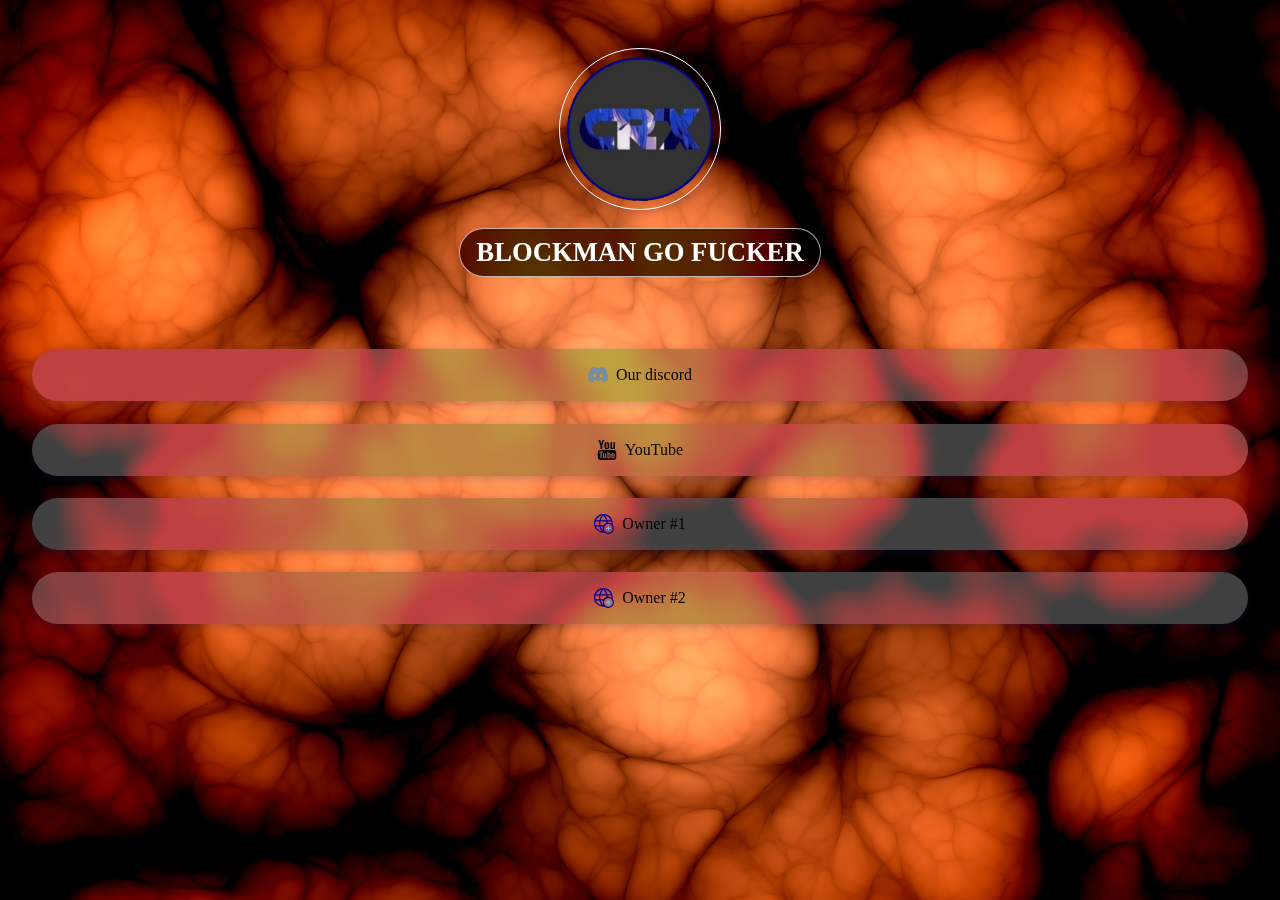
<file: about/index.html>
<!doctype html >
<html lang="en">
<head>
    <meta charset="utf-8" />
    <meta name="viewport" content="width=device-width, initial-scale=1">

    <title>BGFC - about</title>
    <link rel="stylesheet" href="./css/index.css" />
    <script src="./js/shader-web-background.min.js"></script>
    <script src="./js/jquery.js"></script>
    <script type="x-shader/x-fragment" id="image">
        #extension GL_OES_standard_derivatives : enable

        precision highp float;

        uniform float time;
        uniform vec2 mouse;
        uniform vec2 resolution;


        mat2 rotate2D(float r) {
            return mat2(cos(r), sin(r), -sin(r), cos(r));
        }

        // based on the follow tweet:
        // https://twitter.com/zozuar/status/1621229990267310081
        void main()
        {
            // Normalized pixel coordinates (from 0 to 1)
            vec2 uv = (gl_FragCoord.xy-.5*resolution.xy)/resolution.y;
            vec3 col = vec3(0);
            float t = time;

            vec2 n = vec2(0);
            vec2 q = vec2(0);
            vec2 p = uv;
            float d = dot(p,p);
            float S = 12.;
            float a = 0.0;
            mat2 m = rotate2D(5.);

            for (float j = 0.; j < 20.; j++) {
                p *= m;
                n *= m;
                q = p * S + t * 0.5 + sin(t * 1.0 - d * 8.0) * 1.0 + j + n; // wtf???
                a += dot(cos(q)/S, vec2(0.4));
                n -= sin(q);
                S *= 1.2;
            }

            col = vec3(4, 2, 1) * (a + .2) + a + a - d;


            // Output to screen
            gl_FragColor = vec4(col,1.0);
        }

    </script>



</head>
<body class="bg-canvas" >

<main>
    <header>
        <img src="./images/logo.png" />
        <h1>BLOCKMAN GO FUCKER</h1>
    </header>
    <ul>
        <li>
            <a href="https://discord.gg/wNbMbvKQx7">
                <img src="./images/discord.svg" alt="Discord" width="20" />
                Our discord
            </a>
        </li>
        <li>
            <a href="https://youtube.com/@Criex1337">
                <img src="./images/youtube.svg" alt="YouTube" width="20" />
                YouTube
            </a>
        </li>
        <li>
            <a href="https://cladmen.ru">
                <img src="./images/site.svg" alt="Twitter" width="20" />
                Owner #1
            </a>
        </li>
        <li>
            <a href="https://criex.ru">
                <img src="./images/site.svg" alt="GitHub" width="20" />
                Owner #2
            </a>
        </li>
    </ul>
</main>
<canvas id="bg-canvas" >
</canvas>
<script src="./js/background.js"></script>
</body>
</html>
</file>
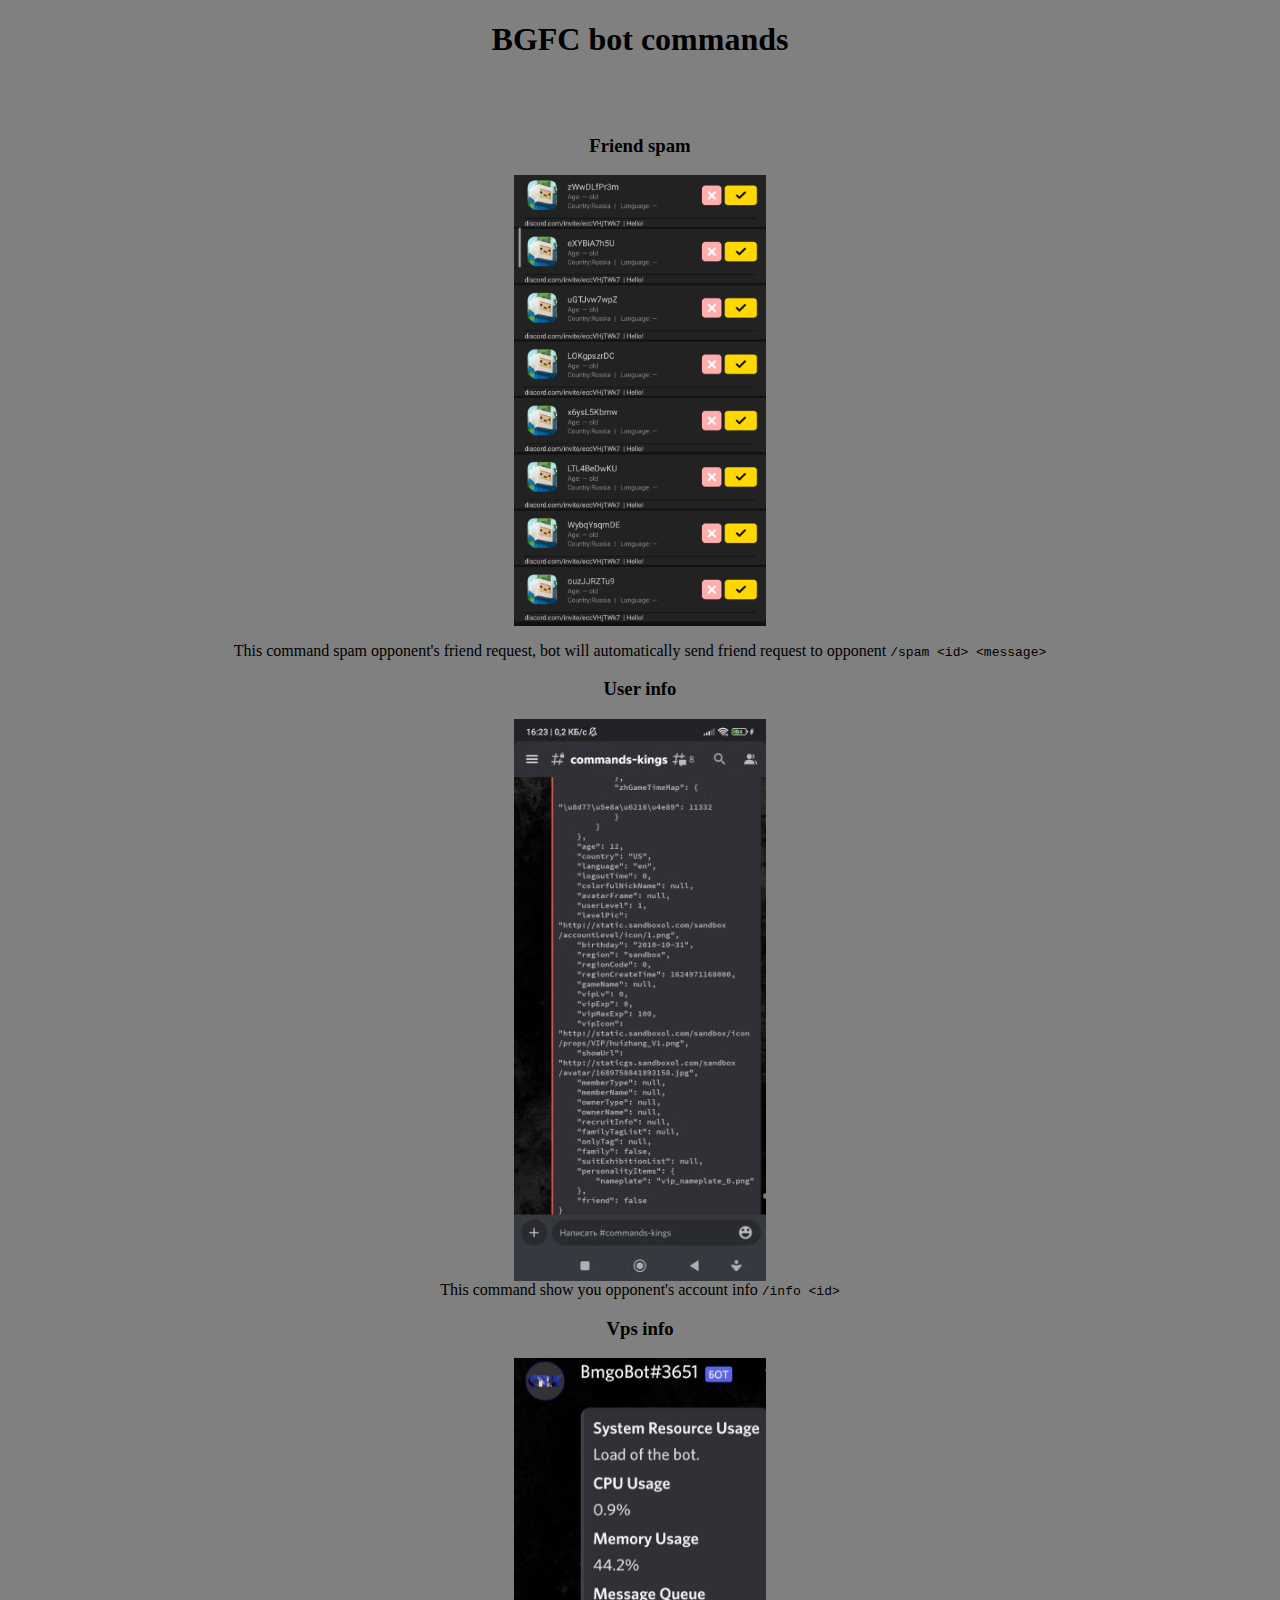
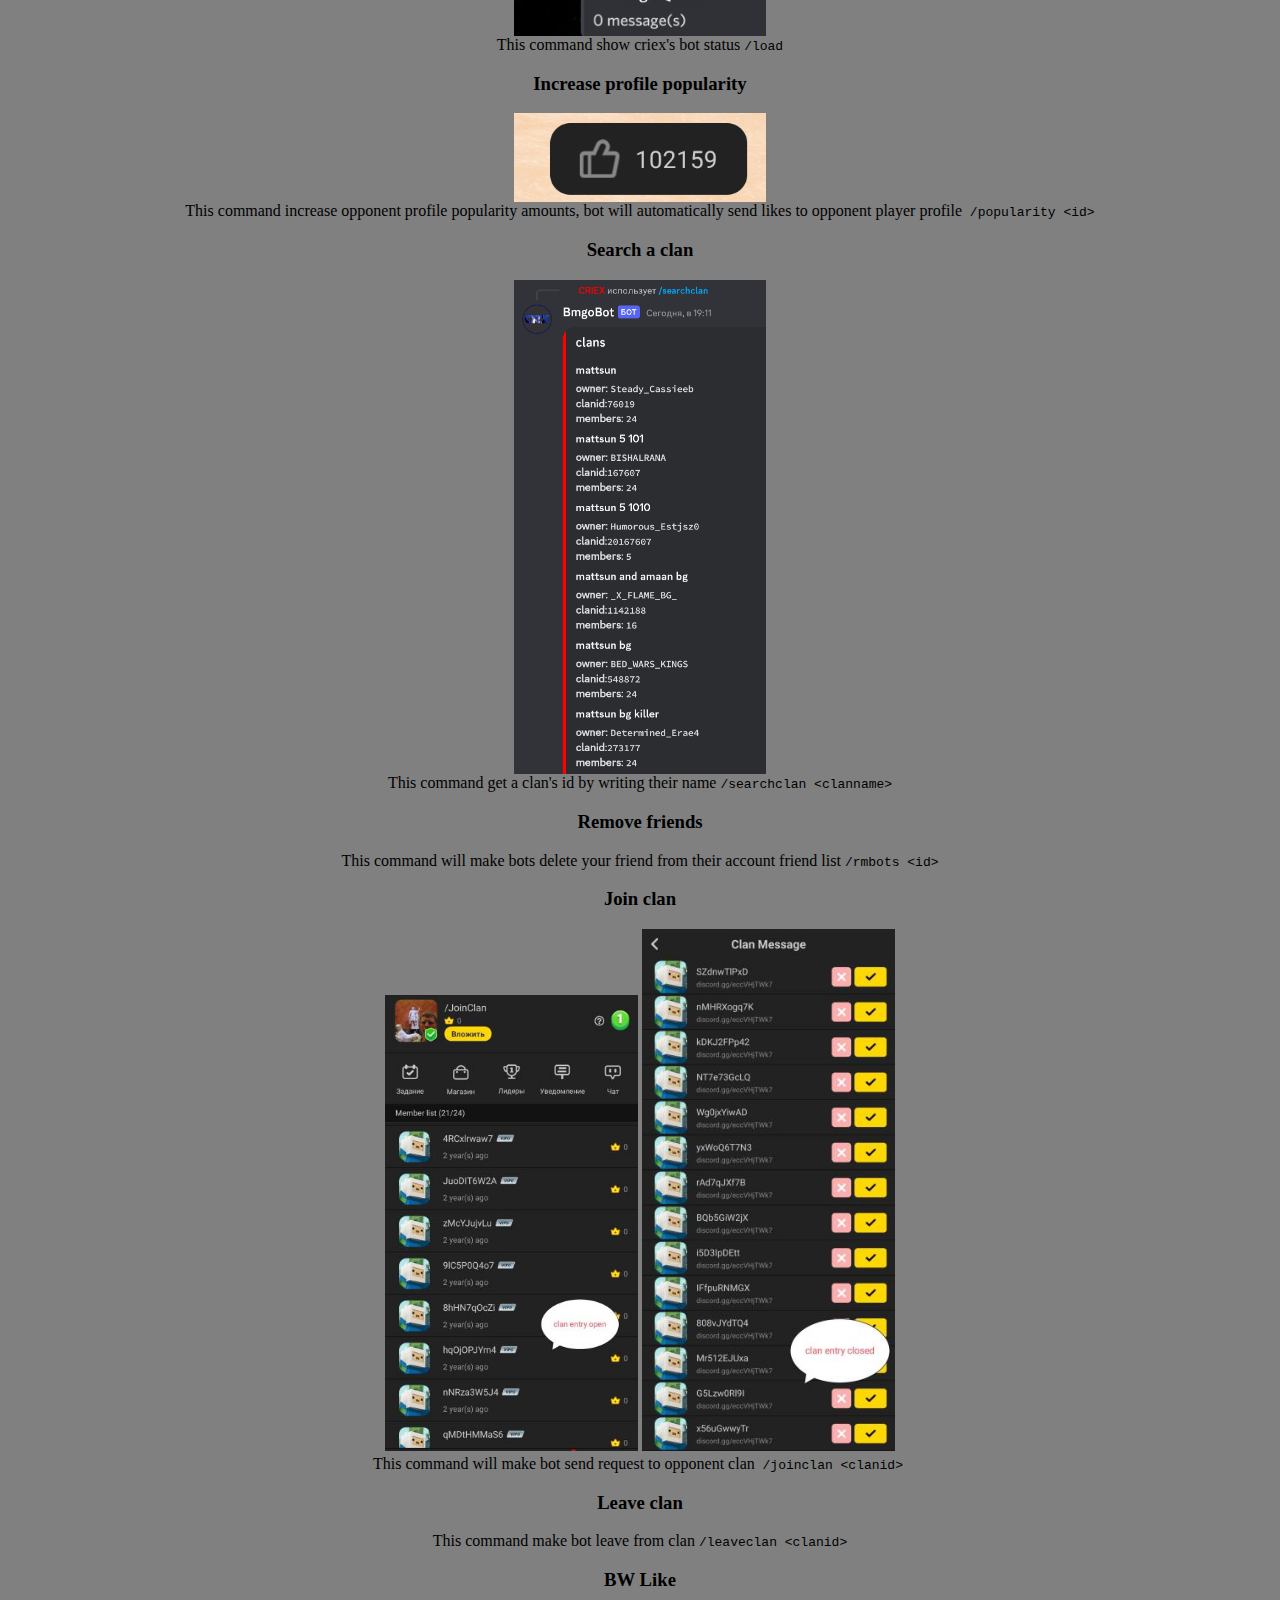
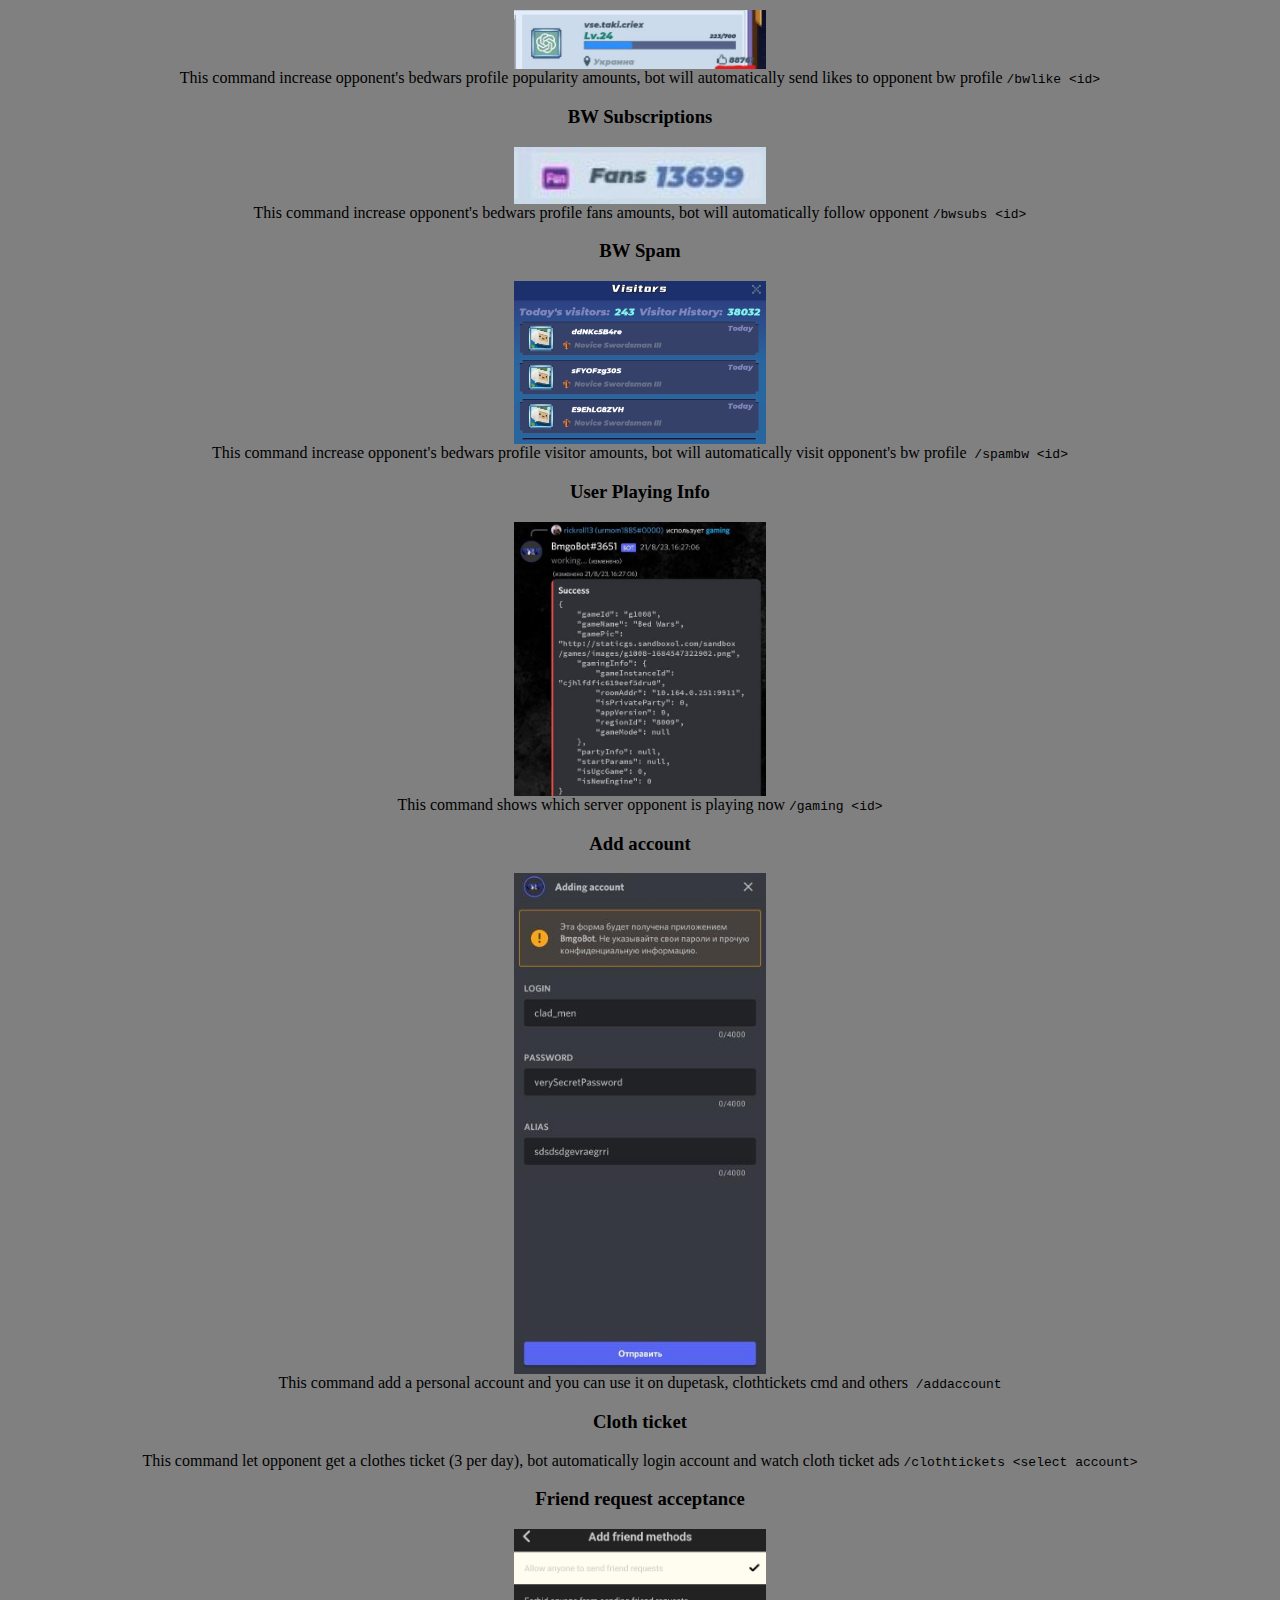
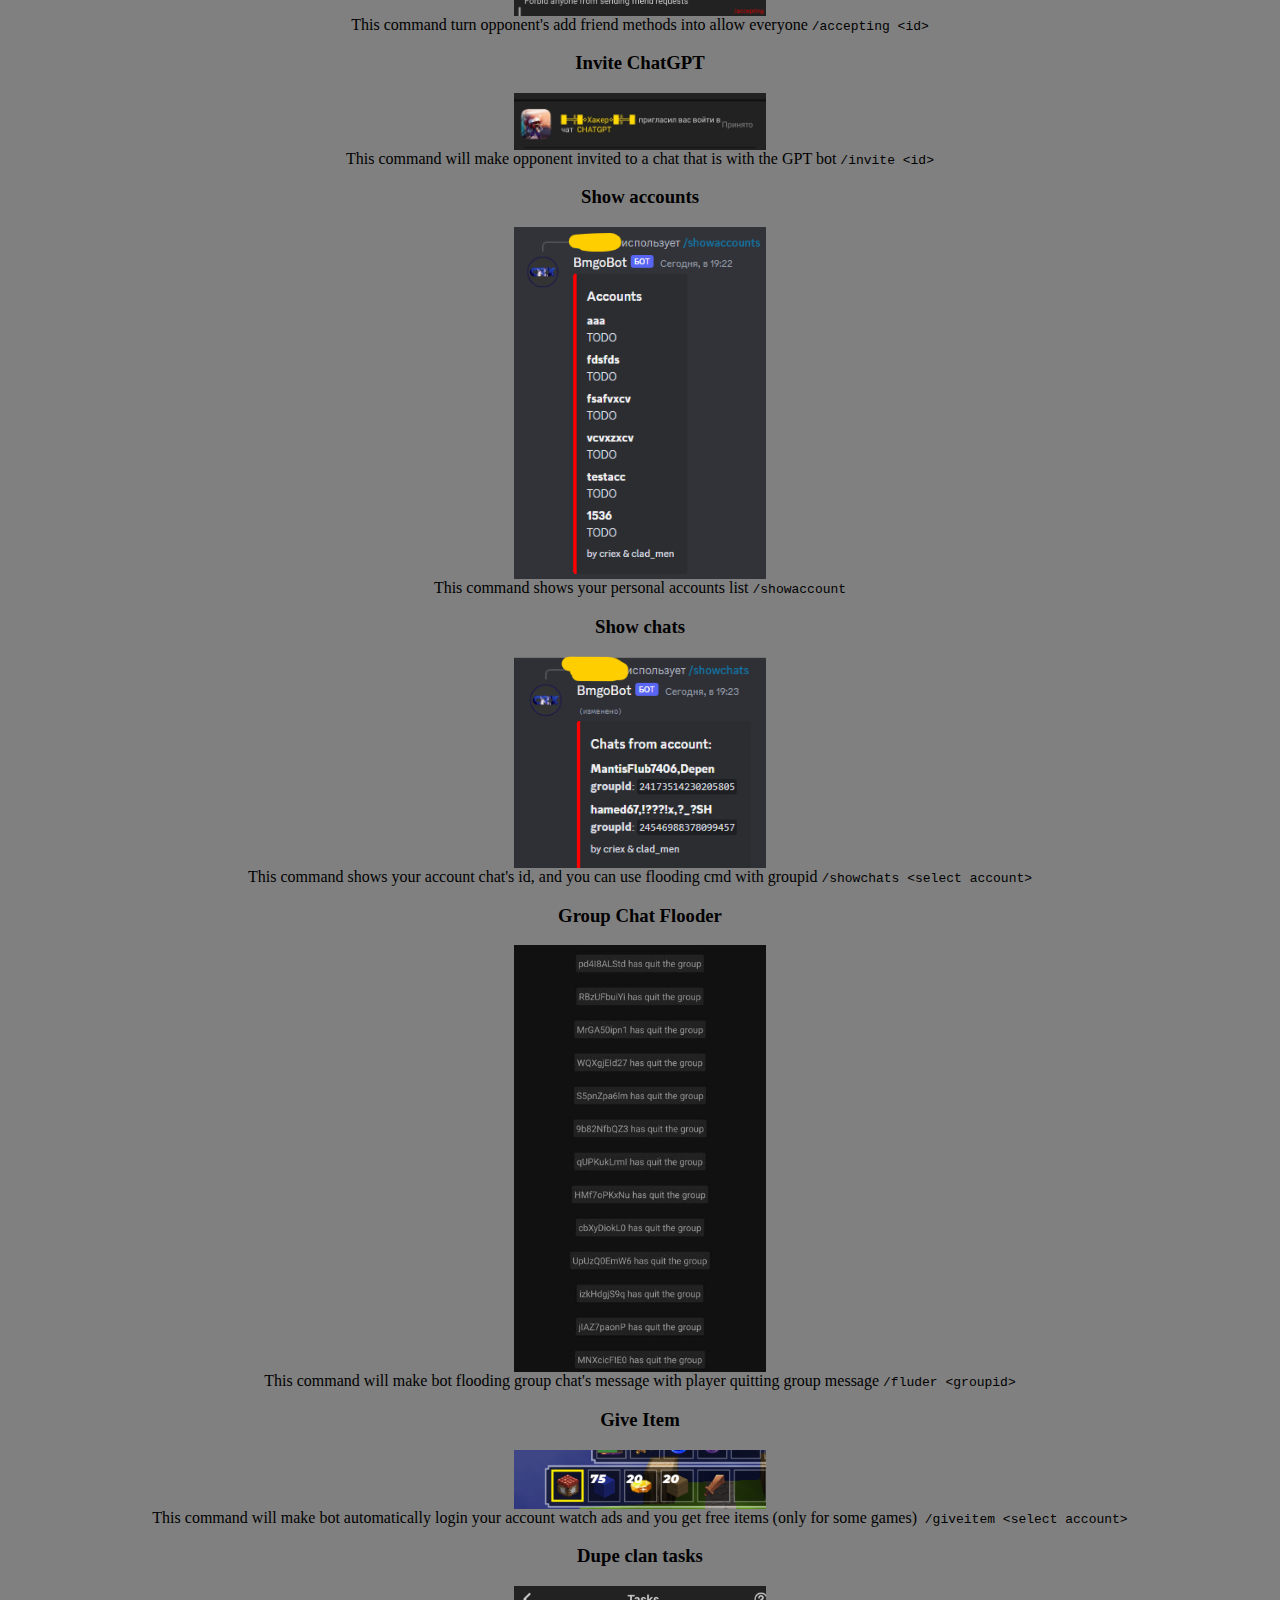
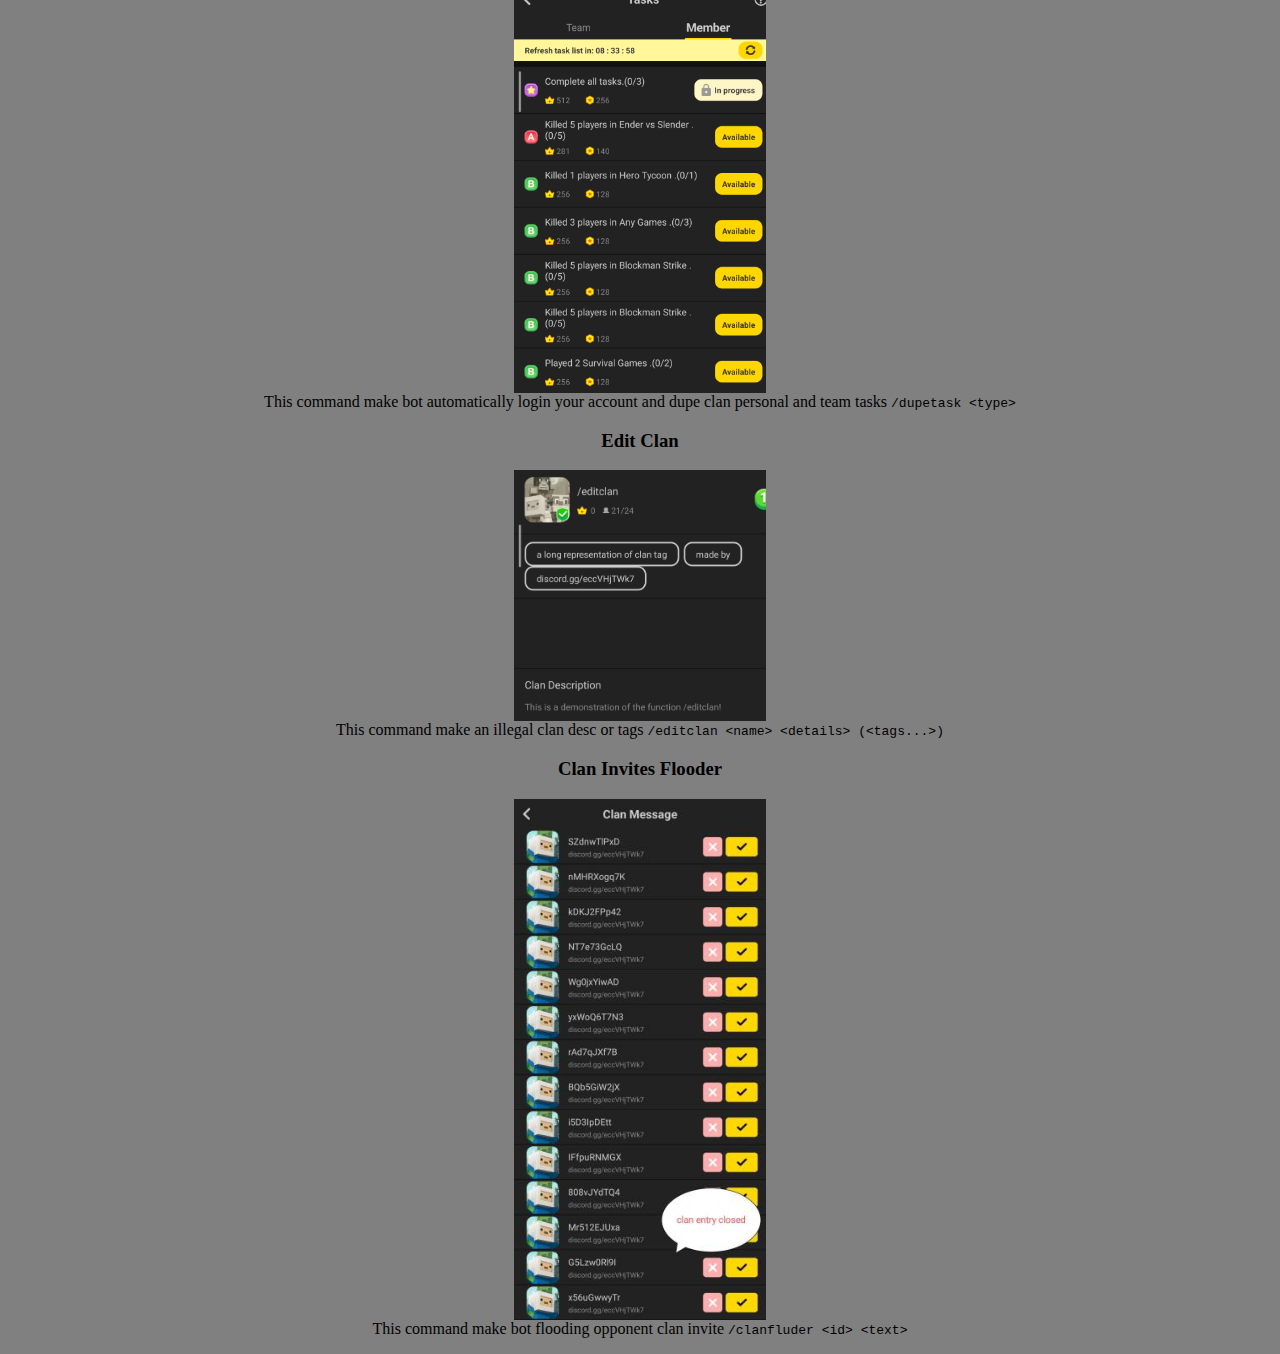
<file: commands/index.html>
<!DOCTYPE html>
<html lang="en">
<head>
    <meta charset="UTF-8">
    <title>BGFC - commands</title>
    <link rel="stylesheet" href="./index.css" />
    <header>
        <h1 style="text-align: center">BGFC bot commands</h1>

    </header>
</head>
<br>
<br>
<body style="background: gray">
<h3><span>Friend spam</span></h3>
<img src="contents/fspam.png" >
<p><span> This command spam opponent's friend request, bot will automatically send friend request to opponent <code>/spam &lt;id&gt; &lt;message&gt;</code></span>

</p>
<p><span></span></p>
<h3><span>User info</span></h3>
<p>
    <img src="contents/info.jpg" >
    <span> This command show you opponent's account info <code>/info &lt;id&gt;</code></span>
</p>
 <h3>Vps info</h3>
<p>
    <img src="contents/load.jpg" >
    <span>This command show criex's bot status <code>/load</code></span></p>
<h3><span>Increase profile popularity </span></h3>
<p>
    <img src="contents/populatiry.png" >
    <span>This command increase opponent profile popularity amounts, bot will automatically send likes to opponent player profile<code> /popularity &lt;id&gt;</code></span>
</p>
<p><span></span></p>
<h3><span>Search a clan</span></h3>
<p>
    <img src="contents/searchclan.png">
    <span> This command get a clan's id by writing their name <code>/searchclan &lt;clanname&gt; </code></span></p>
<p><span></span></p>
<h3><span>Remove friends</span></h3>
<p>

    <span> This command will make bots delete your friend from their account friend list <code>/rmbots &lt;id&gt; </code></span>
</p>
<p><span></span></p>
<h3><span>Join clan </span></h3>
<p>
    <img src="contents/joinclan.jpg" class="bebra" > <img src="contents/joinclan2.jpg" class="bebra" >
    <br>
    <span>This command will make bot send request to opponent clan<code> /joinclan &lt;clanid&gt;</code>&nbsp;</span></p>
<p><span></span></p>
<h3><span> Leave clan</span></h3>
<p><span>This command make bot leave from clan <code>/leaveclan &lt;clanid&gt;</code></span></p>
<p><span></span></p>
<h3><span>BW Like </span></h3>
<p>
    <img src="contents/bwlike.jpg">
    <span>This command increase opponent's bedwars profile popularity amounts, bot will automatically send likes to opponent bw profile <code>/bwlike &lt;id&gt;</code></span>
</p>
<h3><span></span></h3>
<h3><span> BW Subscriptions </span></h3>
<p>
    <img src="contents/bwsubs.jpg">
    <span>This command increase opponent's bedwars profile fans amounts, bot will automatically follow opponent <code>/bwsubs &lt;id&gt;</code></span>
</p>
<p><span></span></p>
<h3><span>BW Spam</span></h3>
<p>
    <img src="contents/spambw.png">
    <span>This command increase opponent's bedwars profile visitor amounts, bot will automatically visit opponent's bw profile<code> /spambw &lt;id&gt;</code></span>
</p>
<p><span></span></p>
<h3><span>User Playing Info </span></h3>
<p>
    <img src="contents/gaming.jpg">
    <span>This command shows which server opponent is playing now <code>/gaming &lt;id&gt;</code></span></p>
<p><span></span></p>
<h3><span> Add account</span><span></span></h3>
<p>
    <img src="contents/addaccount.jpg">
    <span>This command add a personal account and you can use it on dupetask, clothtickets cmd and others<code>&nbsp;/addaccount </code></span>
</p>
<p><span></span></p>
<h3><span>Cloth ticket</span></h3>
<p>
    <span> This command let opponent get a clothes ticket (3 per day), bot automatically login account and watch cloth ticket ads <code>/clothtickets &lt;select account&gt;</code></span>
</p>
<p><span></span></p>
<h3><span> Friend request acceptance</span></h3>
<p>
    <img src="contents/accepting.png">
    <span> This command turn opponent's add friend methods into allow everyone <code>/accepting &lt;id&gt;</code></span>
</p>
<p><span></span></p>
<h3><span> Invite ChatGPT</span></h3>
<p>
    <img src="contents/invitegpt.jpg">
    <span> This command will make opponent invited to a chat that is with the GPT bot <code>/invite &lt;id&gt; </code></span>
</p>
<p><span></span></p>
<h3><span>Show accounts</span></h3>
<p>
    <img src="contents/showaccounts.png">
    <span> This command shows your personal accounts list <code>/showaccount </code></span></p>
<p><span></span></p>
<h3><span>Show chats</span></h3>
<p>
    <img src="contents/showchats.png">
    <span> This command shows your account chat's id, and you can use flooding cmd with groupid <code>/showchats &lt;select account&gt;</code></span>
</p>
<p><span></span></p>
<h3><span> Group Chat Flooder</span><span></span></h3>
<p>
    <img src="contents/fluder.jpg">
    <span> This command will make bot flooding group chat's message with player quitting group message <code>/fluder &lt;groupid&gt;</code></span>
</p>
<p><span></span></p>
<h3><span> Give Item </span></h3>
<p>
    <img src="contents/giveitem.png">
    <span>This command will make bot automatically login your account watch ads and you get free items (only for some games)<code> /giveitem &lt;select account&gt;</code></span>
</p>
<p><span></span></p>
<h3><span> Dupe clan tasks</span><span></span></h3>
<p>
    <img src="contents/dupetask.png">
    <span>This command make bot automatically login your account and dupe clan personal and team tasks <code>/dupetask &lt;type&gt;</code></span>
</p>
<p><span></span></p>
<h3><span> Edit Clan </span></h3>
<p>
    <img src="contents/editclan.png">
    <span>This command make an illegal clan desc or tags <code>/editclan &lt;name&gt; &lt;details&gt; (&lt;tags...&gt;)</code></span>
</p>
<p><span></span></p>
<h3><span>Clan Invites Flooder</span></h3>
<p>
    <img src="contents/joinclan2.jpg">
    <span> This command make bot flooding opponent clan invite <code>/clanfluder &lt;id&gt; &lt;text&gt;</code></span><br/>
    
</p>

</body>
</html>
</file>
<file: about/css/index.css>
body, html {
    margin: 0;
    padding: 0;
    font-family: "Luckiest guy", serif;
    color: #2F4F4F;
}

.shader-web-background-fallback {
    background-size: cover;
    background: url("https://placekitten.com/666/666") fixed center;
}
body.bg-canvas{
    background-color: #97e9bf;
}
.bg-canvas {
    background-color: #000;
    display: inherit ;
}





main {
    position: relative;
}

main.animated {
    opacity: 0;
    filter: blur(10px);
    transition: opacity 2s ease-in-out, filter 2s ease-in-out;
}

header {
    margin-top: 3em;
    text-align: center;
    display: flex;
    flex-direction: column;
    align-items: center;
}

header > img {
    width: 10em;
    height:10em;
    border-radius: 100%;
    border: 1px solid #fff;
    box-shadow: rgb(28 32 93 / 24%) 0px 2px 8px 0px;
}

header > h1 {
    display: inline-block;
    font-size: 20pt;

    border-radius: 1em;
    background-color: #000a;
    color: #fff;
    padding: 0.3em 0.6em;
    border: 1px solid #fffa;
    backdrop-filter: blur(10px) saturate(160%) contrast(180%);
    -webkit-backdrop-filter: blur(10px) saturate(160%) contrast(180%);
}

ul {
    box-sizing: border-box;
    list-style: none;
    margin: 0 auto;
    padding: 2em;
}

ul > li {
    background-color: rgba(128,128,128,0.5);
    backdrop-filter: blur(10px) saturate(160%) contrast(180%);
    -webkit-backdrop-filter: blur(10px) saturate(160%) contrast(180%);
    border-radius: 10em;
    margin: 1.4em 0;
    box-shadow: rgb(28 32 93 / 24%) 0px 2px 8px 0px;
}

ul > li > a {
    display: flex;
    flex-direction: row;
    justify-content: center;
    align-items: center;
    gap: 0.5em;
    padding: 1em;
}

a {
    color: black;
    text-decoration: none;
}
</file>
<file: commands/index.css>
img{
    display: block;
    margin-left: auto;
    margin-right: auto;
    width:20%; /* you can use % */
    height: auto;
}
h3{
    text-align: center;
}
p{text-align: center}
.bebra{
    display: inline-grid;
    margin-left:auto;
    margin-right: auto;

}
</file>
